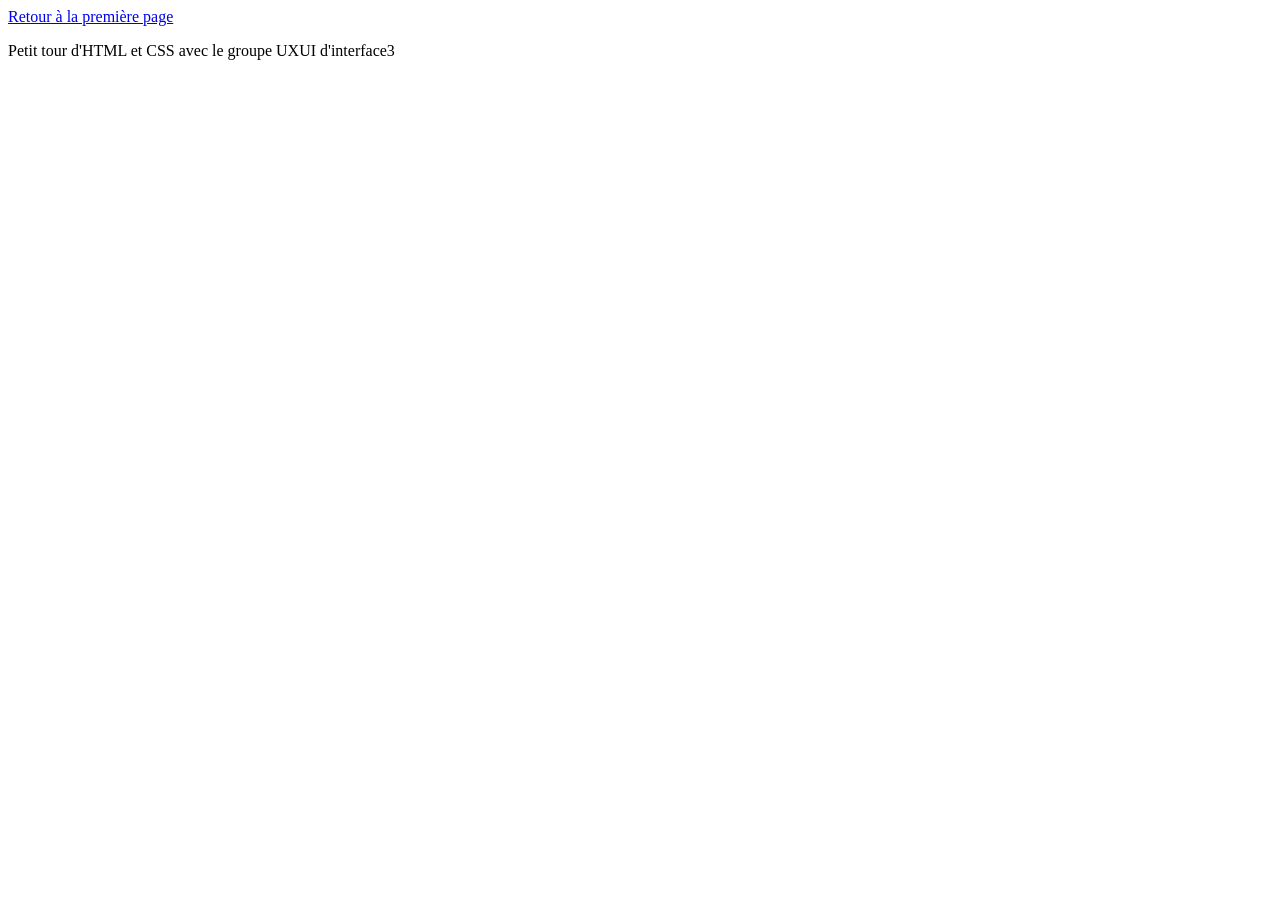
<file: about.html>
<!DOCTYPE html>
<html lang="en">
<head>
    <meta charset="UTF-8">
    <meta name="viewport" content="width=device-width, initial-scale=1.0">
    <title>Document</title>
</head>
<body>
    <a href="./index.html">Retour à la première page</a>

    <p>Petit tour d'HTML et CSS avec le groupe UXUI d'interface3</p>
</body>
</html>
</file>
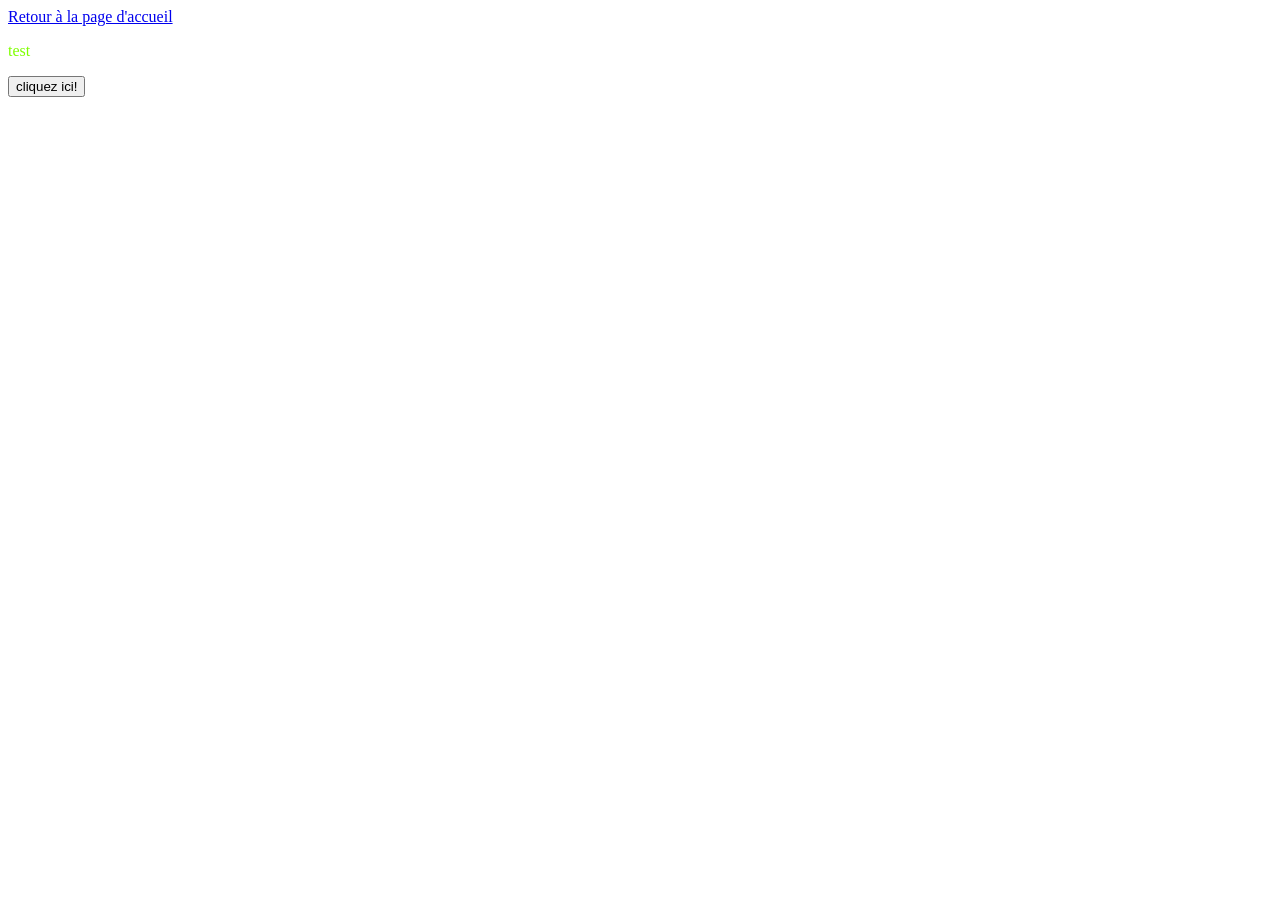
<file: demo1.html>
<!DOCTYPE html>
<html lang="en">
<head>
    <meta charset="UTF-8">
    <meta name="viewport" content="width=device-width, initial-scale=1.0">
    <title>Document</title>
    <link rel="stylesheet" href="./styles/style.css">
    <!-- Comment appeler un fichier JS depuis le head -->
    <!-- <script src="./scripts/script.js" defer></script> -->
</head>
<body>
    <style></style>
    <a href="./index.html">Retour à la page d'accueil</a>
    <p> test </p>
    <button onclick="cliqueBoutton()">cliquez ici!</button>
    
    <div id="contenu-boutton"></div>
    
    <script>
        /* code Javascript à l'intérieur de la page html */
        /* on préférera l'appel d'un fichier à part */
        // raccourci pour mettre en commentaire ctrl + :
        // console.log(2+2)
        // console.log("Bienvenue dans ce cours de JS.")
    </script>
    <script src="./scripts/script.js"></script>
</body>
</html>
</file>
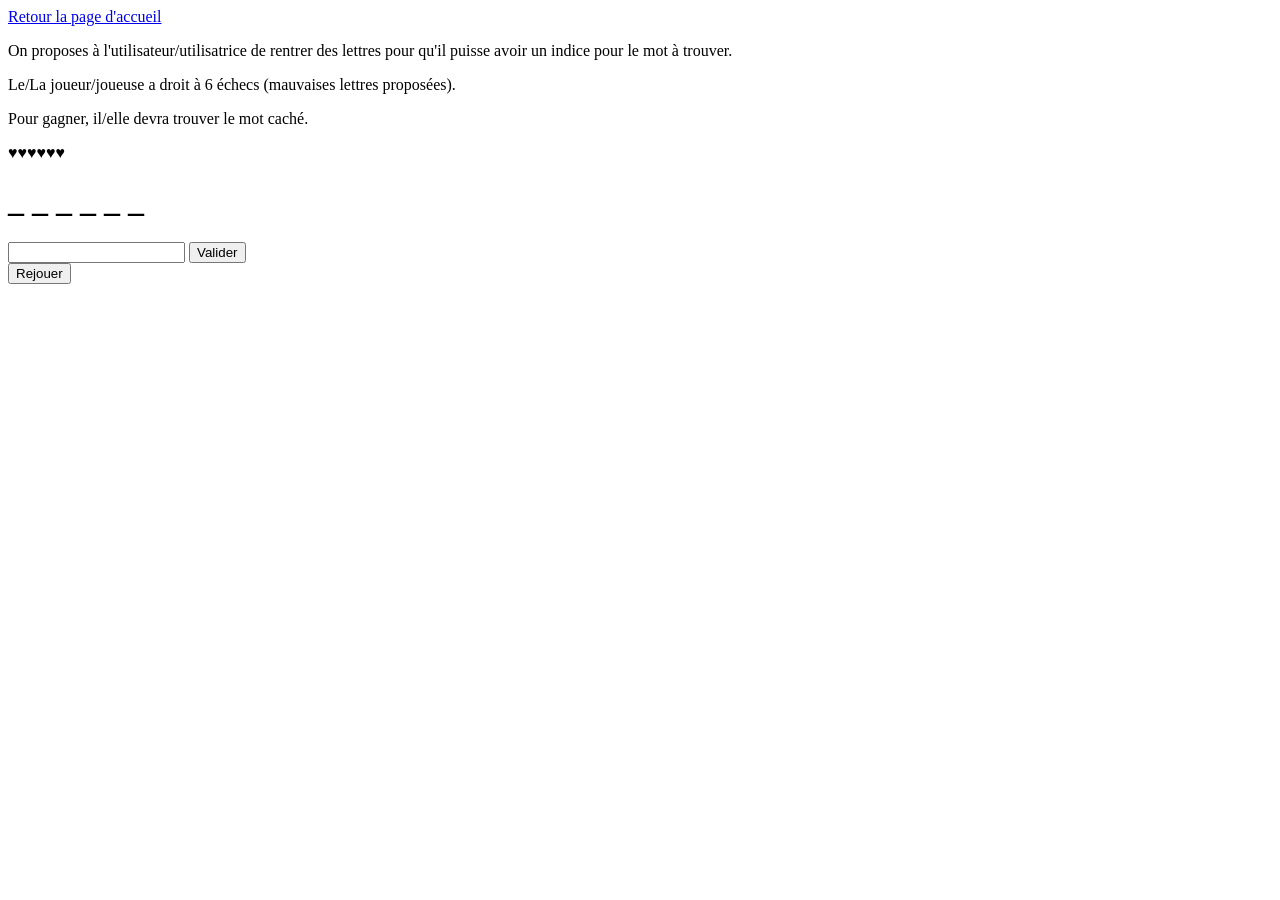
<file: jeu-pendu.html>
<!DOCTYPE html>
<html lang="en">
<head>
    <meta charset="UTF-8">
    <meta name="viewport" content="width=device-width, initial-scale=1.0">
    <title>Document</title>
</head>
<body>
    <a href="./index.html">Retour la page d'accueil</a>

    <p>On proposes à l'utilisateur/utilisatrice de rentrer des lettres pour qu'il puisse avoir un indice pour le mot à trouver.</p>
    <p>Le/La joueur/joueuse a droit à 6 échecs (mauvaises lettres proposées).</p>
    <p>Pour gagner, il/elle devra trouver le mot caché.</p>

    <div id="tentativeRestante">

    </div>
    <div>
        <h1 id="motCache"></h1>
    </div>
    <div>
        <input type="text" id="entrée-utilisateur">
        <button id="boutton-validation" 
            onclick="validationProposition()">Valider</button>
    </div>
    <div>
        <button onclick="restart()">Rejouer</button>
    </div>

    <script src="./scripts/jeu-pendu.js"></script>
</body>
</html>
</file>
<file: styles/style.css>
h1, h2, p {
    /* change la couleur du texte */
    color: chartreuse;
}

/* toutes les balises avec la classe texte-rouge */
/* les régles des classes sont priorités sur celles des balises */
.texte-rouge {
    color: red;
}

#titre-principale {
    color: pink;
}

#block-liste {
    border: 1px;
    border-color: blue;
    border-style: dotted;
    border-radius: 25px;
}
</file>
